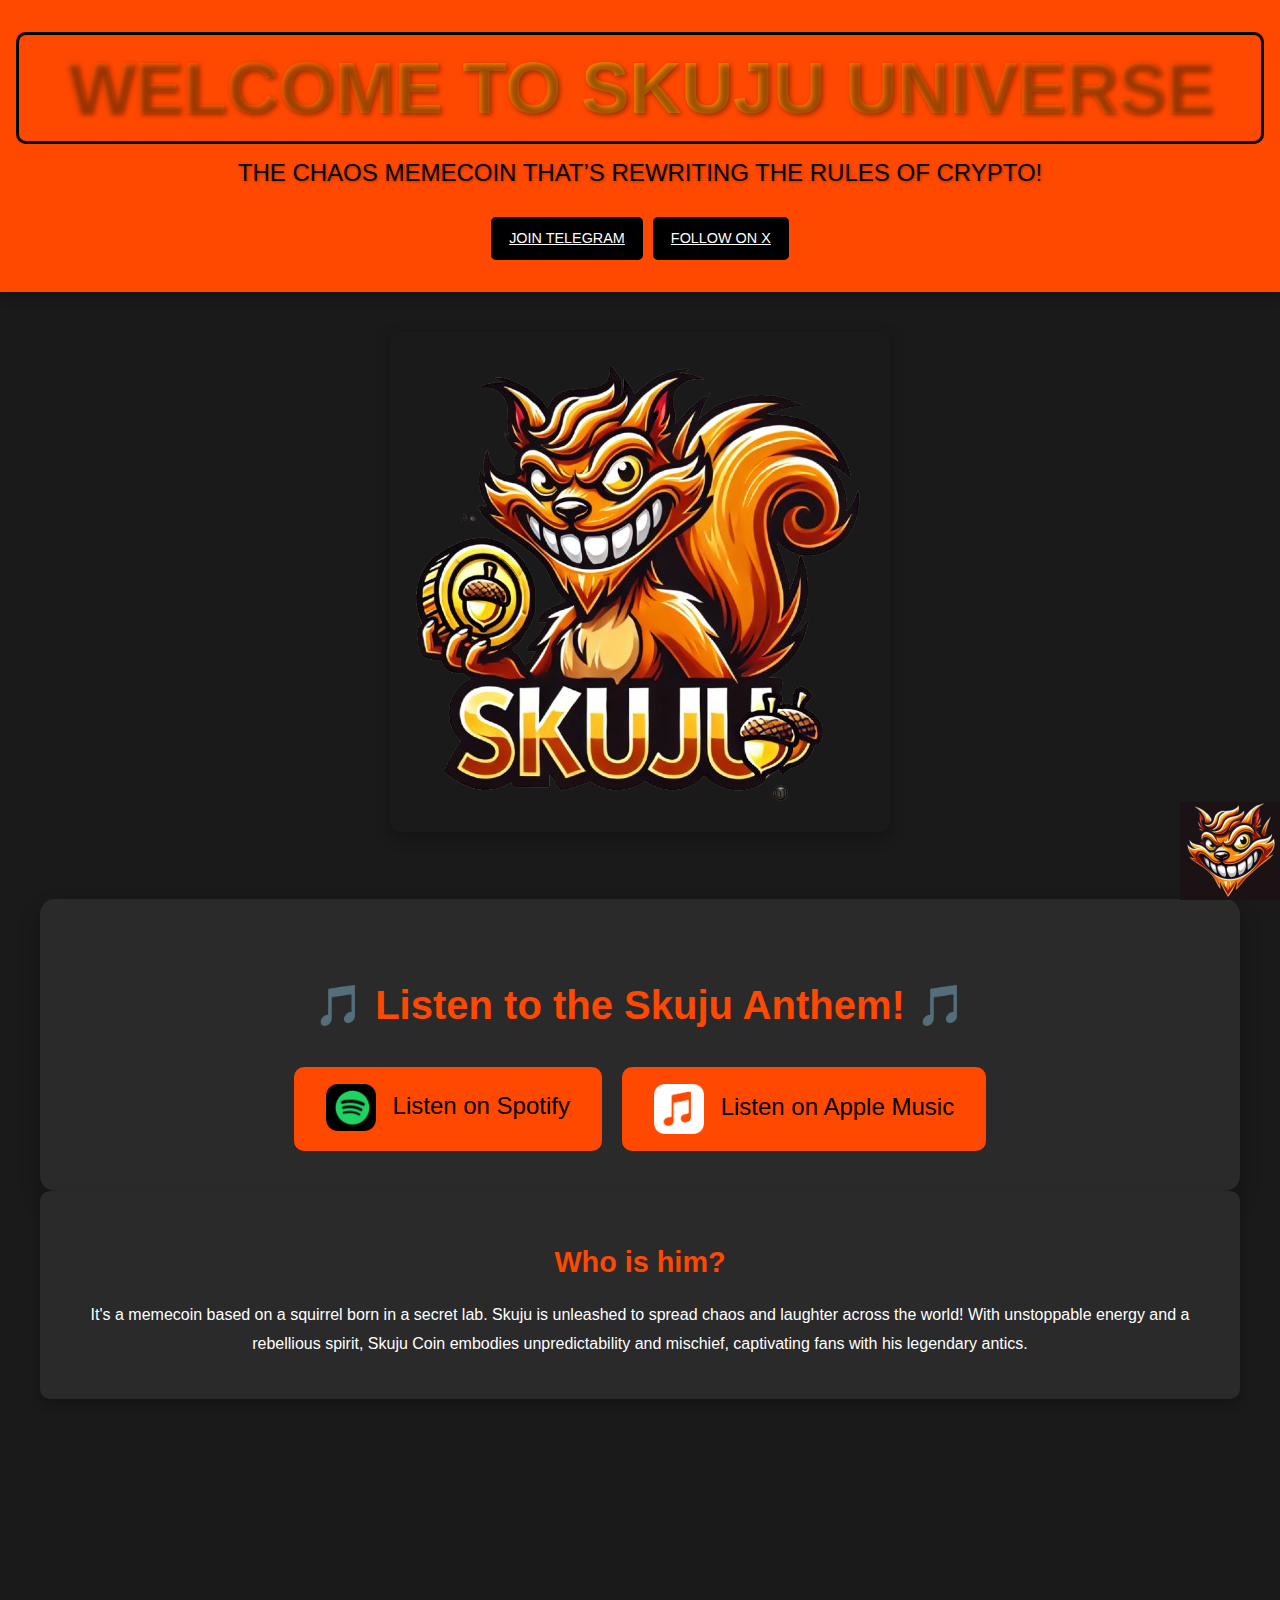
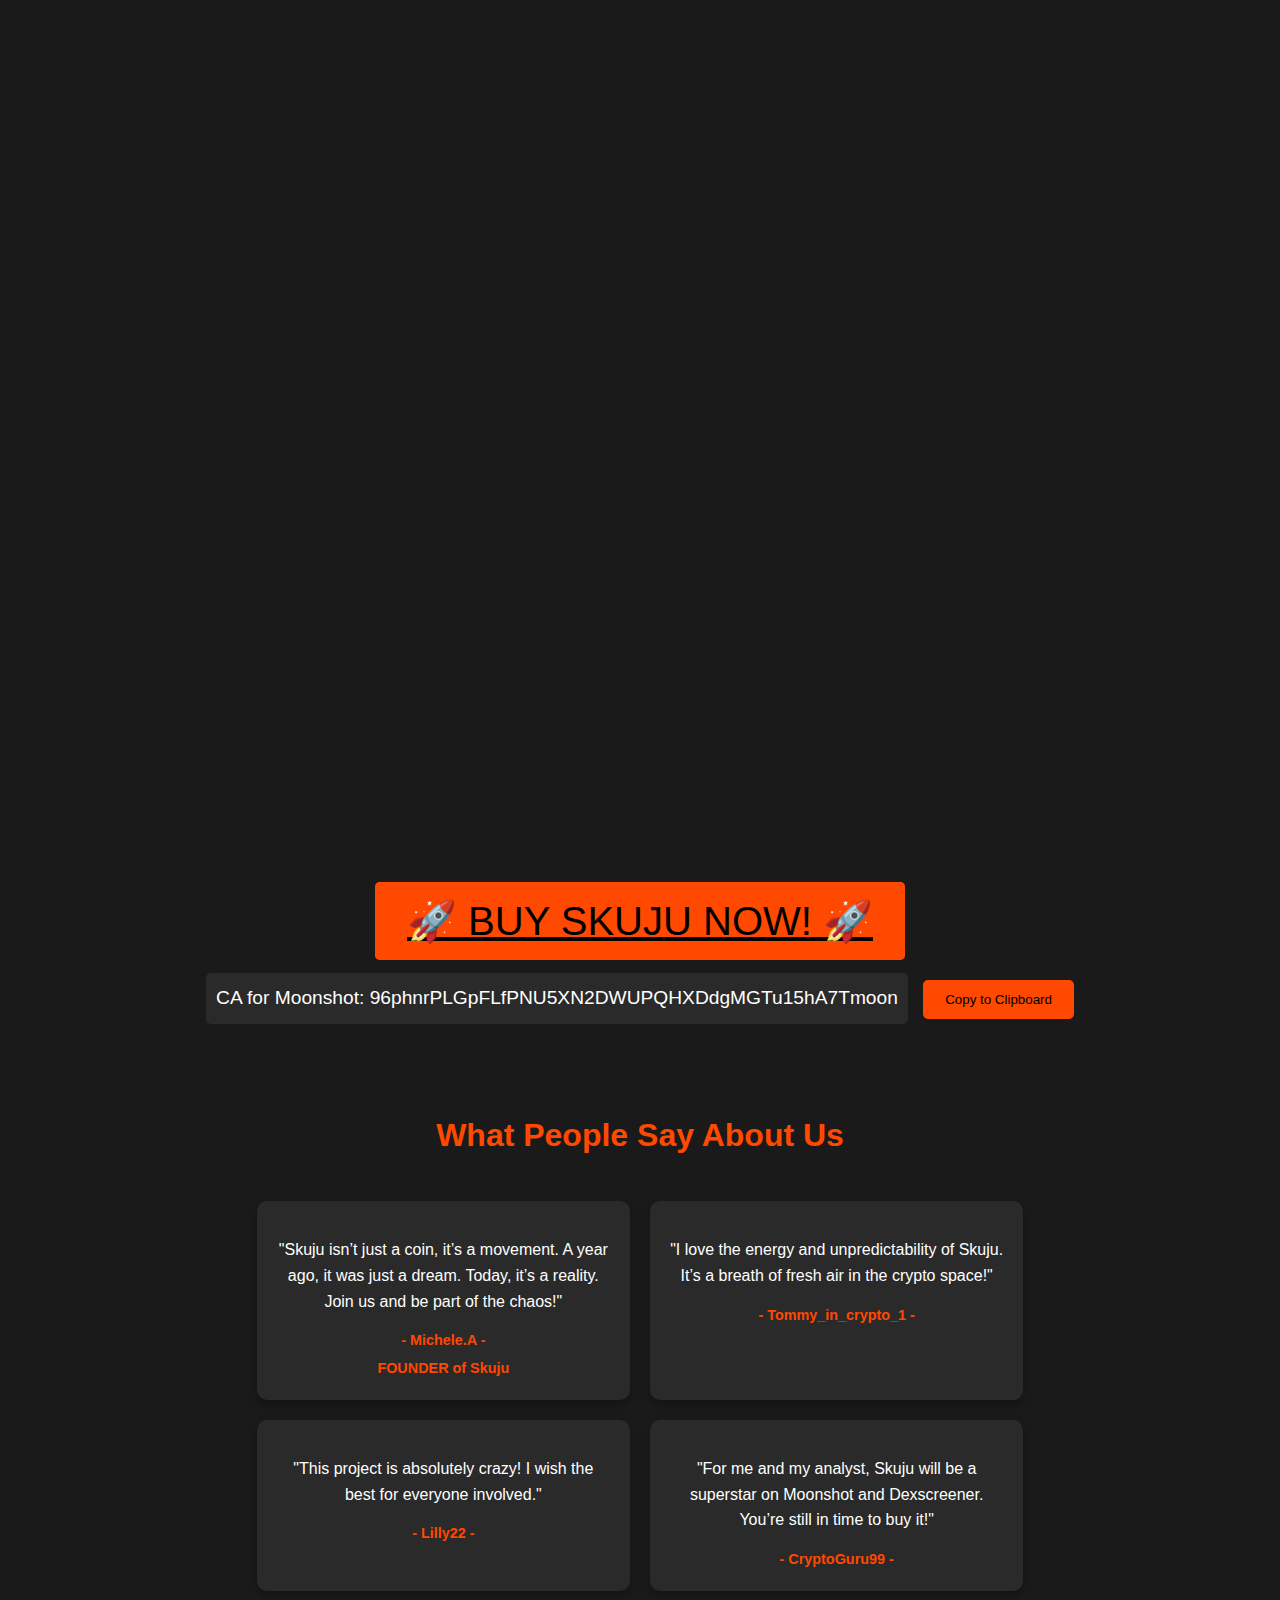
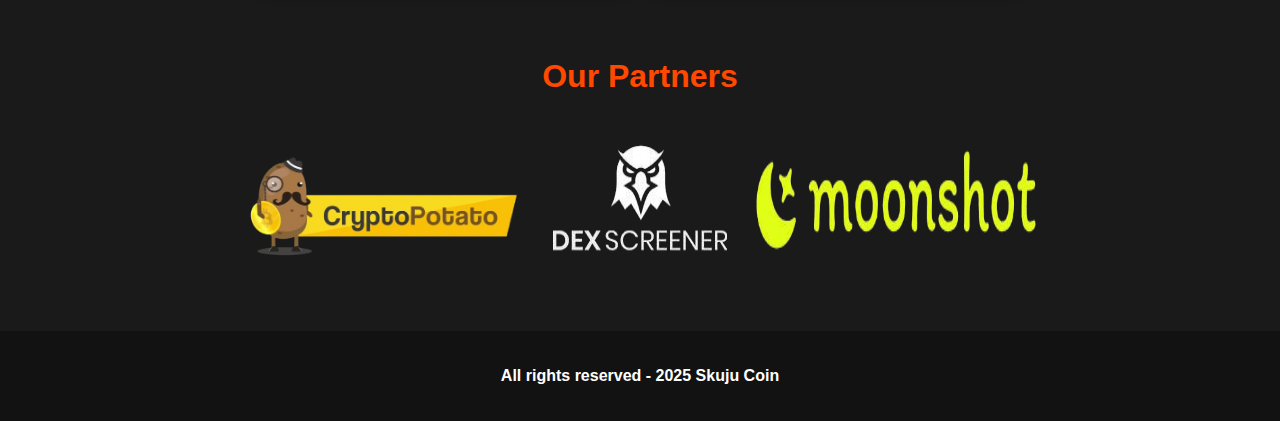
<file: index.html>
<!DOCTYPE html>
<html lang="it">
<head>
    <!-- Google tag (gtag.js) -->
    <script async src="https://www.googletagmanager.com/gtag/js?id=G-Y0MMESF0DZ"></script>
    <script>
        window.dataLayer = window.dataLayer || [];
        function gtag(){dataLayer.push(arguments);}
        gtag('js', new Date());
        gtag('config', 'G-Y0MMESF0DZ');
    </script>
    <meta charset="UTF-8">
    <meta name="viewport" content="width=device-width, initial-scale=1.0">

    <!-- Meta tag per la descrizione -->
    <meta name="description" content="Skuju Coin is the ultimate chaos memecoin, blending innovation, rebellion, and fun in the crypto world. Join the Skuju movement and unleash the chaos!">

    <!-- Meta tag per le parole chiave (opzionale, non più utilizzato da Google ma utile per altri motori) -->
    <meta name="keywords" content="Skuju Coin, memecoin, crypto, Moonshot, Dexscreener, chaos, innovation, community, blockchain, cryptocurrency">

    <!-- Meta tag per l'autore -->
    <meta name="author" content="skuju">

    <!-- Meta tag per i social media (Open Graph) -->
    <meta property="og:title" content="Skuju Coin - The Chaos Memecoin">
    <meta property="og:description" content="Skuju Coin is the ultimate chaos memecoin, blending innovation, rebellion, and fun in the crypto world. Join the Skuju movement and unleash the chaos!">
    <meta property="og:image" content="https://skuju.github.io/path/to/image.png">
    <meta property="og:url" content="https://skuju.github.io">

    <!-- Meta tag per Twitter (opzionale) -->
    <meta name="twitter:card" content="summary_large_image">
    <meta name="twitter:title" content="Skuju Coin - The Chaos Memecoin">
    <meta name="twitter:description" content="Skuju Coin is the ultimate chaos memecoin, blending innovation, rebellion, and fun in the crypto world. Join the Skuju movement and unleash the chaos!">
    <meta name="twitter:image" content="https://skuju.github.iopath/to/image.png">

    <!-- Dati strutturati (Schema Markup) -->
    <script type="application/ld+json">
    {
        "@context": "https://skuju.net",
        "@type": "Cryptocurrency",
        "name": "Skuju Coin",
        "description": "Skuju Coin is the ultimate chaos memecoin, blending innovation, rebellion, and fun in the crypto world.",
        "url": "https://skuju.github.io",
        "image": "https://skuju.github.io/path/to/image.png",
        "founder": {
            "@type": "Person",
            "name": "skuju"
        }
    }
    </script>

    <style>
        :root {
            --background: #1a1a1a;
            --text: #ffffff;
            --text-accent: #ff4800;
            --background-accent: #2a2a2a;
            --footer: #121212;
            --contrast: #ff4800;
            --black: #000000;
        }

        body {
            font-family: 'Roboto', sans-serif;
            font-size: 16px;
            line-height: 1.6;
            color: var(--text);
            background-color: var(--background);
            margin: 0;
            padding: 0;
        }

        header {
            background-color: var(--text-accent);
            padding: 2rem 1rem;
            text-align: center;
            box-shadow: 0 5px 10px rgba(0, 0, 0, 0.25);
            text-transform: uppercase;
        }

        header h1 {
            font-size: 4.5rem;
            font-family: 'Impact', sans-serif;
            background: linear-gradient(45deg, #ff4800, #ff8c00, #ff4800);
            -webkit-background-clip: text;
            -webkit-text-fill-color: transparent;
            text-shadow: 2px 2px 5px rgba(0, 0, 0, 0.4);
            animation: breathe 4s ease-in-out infinite, colorShift 5s infinite alternate;
            margin: 0;
            line-height: 1.2;
            border: 3px solid var(--black);
            padding: 10px 20px;
            border-radius: 10px;
        }

        @keyframes breathe {
            0%, 100% { transform: scale(1); }
            50% { transform: scale(1.06); }
        }

        @keyframes colorShift {
            0% { filter: hue-rotate(0deg); }
            100% { filter: hue-rotate(360deg); }
        }

        header .subtitle {
            font-size: 1.5rem;
            color: var(--black);
            margin-top: 10px;
            text-shadow: 1px 1px 3px rgba(0, 0, 0, 0.3);
            animation: fadeIn 2s ease-in-out;
        }

        @keyframes fadeIn {
            0% { opacity: 0; }
            100% { opacity: 1; }
        }

        .social-links {
            display: flex;
            justify-content: center;
            gap: 10px;
            margin-top: 1rem;
        }

        .social-links .button {
            padding: 8px 16px;
            font-size: 0.9rem;
            background-color: var(--black);
            color: var(--text);
            border-radius: 5px;
            text-transform: uppercase;
            transition: 0.3s;
            border: 2px solid var(--black);
        }

        .social-links .button:hover {
            background-color: var(--text-accent);
            color: var(--black);
            transform: scale(1.1) rotate(5deg);
            transition: all 0.3s ease;
        }

        main {
            max-width: 1200px;
            margin: 40px auto;
            padding: 0 20px;
        }

        .main-image {
            margin-bottom: 30px;
            text-align: center;
            opacity: 0;
            transform: translateY(20px);
            transition: opacity 1s ease-out, transform 1s ease-out;
        }

        .main-image.visible {
            opacity: 1;
            transform: translateY(0);
        }

        .main-image img {
            max-width: 60%;
            height: auto;
            border-radius: 10px;
            box-shadow: 0 5px 15px rgba(0, 0, 0, 0.3);
        }

        .box {
            padding: 20px;
            box-shadow: 0 5px 10px rgba(0, 0, 0, 0.25);
            background-color: var(--background-accent);
            margin-bottom: 30px;
            border-radius: 10px;
            opacity: 0;
            transform: translateY(20px);
            transition: opacity 1s ease-out, transform 1s ease-out;
        }

        .box.visible {
            opacity: 1;
            transform: translateY(0);
        }

        .box h3 {
            font-size: 1.8rem;
            margin-bottom: 15px;
            color: var(--text-accent);
            text-align: center;
        }

        .box p {
            font-size: 1rem;
            color: var(--text);
            margin-bottom: 20px;
            text-align: center;
            line-height: 1.8;
        }

        .store-box {
            padding: 30px;
            text-align: center;
            background-color: var(--background-accent);
            box-shadow: 0 5px 15px rgba(0, 0, 0, 0.3);
            border-radius: 10px;
            margin-bottom: 40px;
            opacity: 0;
            transform: translateY(20px);
            transition: opacity 1s ease-out, transform 1s ease-out;
        }

        .store-box.visible {
            opacity: 1;
            transform: translateY(0);
        }

        .store-box h3 {
            font-size: 1.8rem;
            margin-bottom: 15px;
            color: var(--text-accent);
        }

        .store-box p {
            font-size: 1.1rem;
            color: var(--text);
            margin-bottom: 30px;
            text-align: center;
            line-height: 1.8;
        }

        .store-box a {
            display: inline-block;
            background-color: var(--text-accent);
            color: var(--black);
            padding: 12px 24px;
            border-radius: 5px;
            text-decoration: none;
            font-size: 1.2rem;
            transition: 0.3s;
            border: 2px solid var(--text-accent);
        }

        .store-box a:hover {
            background-color: var(--black);
            color: var(--text-accent);
            transform: scale(1.05);
        }

        .center {
            text-align: center;
        }

        .button.buy-skuju {
            font-size: 2.5rem;
            margin-top: 40px;
            background-color: var(--text-accent);
            color: var(--black);
            padding: 15px 30px;
            border-radius: 5px;
            border: 2px solid var(--text-accent);
            transition: 0.3s;
        }

        .button.buy-skuju:hover {
            background-color: var(--black);
            color: var(--text-accent);
            transform: scale(1.05);
        }

        .contract-address {
            margin-top: 20px;
            text-align: center;
            font-size: 1.2rem;
            color: var(--text);
        }

        .contract-address .address {
            background-color: var(--background-accent);
            padding: 10px;
            border-radius: 5px;
            display: inline-block;
            margin-right: 10px;
        }

        .contract-address .copy-button {
            background-color: var(--text-accent);
            color: var(--black);
            padding: 10px 20px;
            border-radius: 5px;
            border: 2px solid var(--text-accent);
            cursor: pointer;
            transition: 0.3s;
        }

        .contract-address .copy-button:hover {
            background-color: var(--black);
            color: var(--text-accent);
            transform: scale(1.05);
        }

        .music-section {
            margin-top: 60px;
            text-align: center;
            padding: 40px 20px;
            background-color: var(--background-accent);
            border-radius: 15px;
            box-shadow: 0 10px 20px rgba(0, 0, 0, 0.3);
            opacity: 0;
            transform: translateY(20px);
            transition: opacity 1s ease-out, transform 1s ease-out;
        }

        .music-section.visible {
            opacity: 1;
            transform: translateY(0);
        }

        .music-section h2 {
            font-size: 2.5rem;
            color: var(--text-accent);
            margin-bottom: 30px;
        }

        .music-buttons {
            display: flex;
            justify-content: center;
            gap: 20px;
            flex-wrap: wrap;
        }

        .music-buttons a {
            display: inline-block;
            background-color: var(--text-accent);
            color: var(--black);
            padding: 15px 30px;
            border-radius: 10px;
            text-decoration: none;
            font-size: 1.5rem;
            transition: transform 0.3s ease, background-color 0.3s ease;
            border: 2px solid var(--text-accent);
        }

        .music-buttons a:hover {
            background-color: var(--black);
            color: var(--text-accent);
            transform: scale(1.1);
        }

        .music-buttons img {
            width: 50px;
            height: auto;
            margin-right: 10px;
            vertical-align: middle;
        }

        @keyframes fadeInUp {
            0% { opacity: 0; transform: translateY(20px); }
            100% { opacity: 1; transform: translateY(0); }
        }

        .music-section.visible {
            animation: fadeInUp 1s ease-out;
        }

        @media (max-width: 768px) {
            .contract-address .address {
                font-size: 1rem;
                display: block;
                margin-bottom: 10px;
            }

            .contract-address .copy-button {
                padding: 8px 16px;
                font-size: 0.9rem;
            }

            .button.buy-skuju {
                font-size: 1.5rem;
                padding: 10px 20px;
                margin-top: 20px;
            }
        }

        .testimonials {
            margin-top: 40px;
            text-align: center;
            padding: 20px;
        }

        .testimonials h2 {
            font-size: 2rem;
            color: var(--text-accent);
            margin-bottom: 40px;
        }

        .testimonial-grid {
            display: flex;
            flex-wrap: wrap;
            justify-content: center;
            gap: 20px;
            padding: 0 20px;
        }

        .testimonial-card {
            flex: 1 1 calc(33.333% - 40px);
            max-width: calc(33.333% - 40px);
            background-color: var(--background-accent);
            padding: 20px;
            border-radius: 10px;
            box-shadow: 0 5px 10px rgba(0, 0, 0, 0.25);
            transition: transform 0.3s ease, box-shadow 0.3s ease;
        }

        .testimonial-card:hover {
            transform: translateY(-10px);
            box-shadow: 0 10px 20px rgba(0, 0, 0, 0.4);
        }

        .testimonial-card p {
            font-size: 1rem;
            color: var(--text);
            line-height: 1.6;
            margin-bottom: 15px;
        }

        .testimonial-author {
            font-size: 0.9rem;
            color: var(--text-accent);
            font-weight: bold;
        }

        .testimonial-author span {
            display: block;
            margin-top: 5px;
        }

        @media (max-width: 768px) {
            .testimonial-card {
                flex: 1 1 calc(50% - 20px);
                max-width: calc(50% - 20px);
            }
        }

        @media (max-width: 480px) {
            .testimonial-card {
                flex: 1 1 100%;
                max-width: 100%;
            }
        }

        .partners {
            margin-top: 40px;
            text-align: center;
        }

        .partners h2 {
            font-size: 2rem;
            color: var(--text-accent);
            margin-bottom: 20px;
        }

        .partner-images {
            display: flex;
            justify-content: center;
            gap: 20px;
            flex-wrap: wrap;
        }

        .partner-images img {
            max-width: 300px;
            height: auto;
            border-radius: 10px;
            transition: transform 0.3s ease;
        }

        .partner-images img:hover {
            transform: scale(1.1);
        }

        footer {
            background-color: var(--footer);
            color: var(--text);
            text-align: center;
            padding: 2rem 1rem;
            margin-top: 40px;
        }

        footer h4 {
            font-size: 1rem;
            margin: 0;
        }

        #back-to-top.visible {
            opacity: 1;
            visibility: visible;
        }

        .loading-spinner {
            border: 4px solid var(--text-accent);
            border-top: 4px solid var(--black);
            border-radius: 50%;
            width: 40px;
            height: 40px;
            animation: spin 1s linear infinite;
            margin: 20px auto;
        }

        @keyframes spin {
            0% { transform: rotate(0deg); }
            100% { transform: rotate(360deg); }
        }

        .skuju-footer img {
            position: fixed;
            bottom: 0;
            right: 0;
            width: 100px;
            height: auto;
            animation: peek 2s infinite;
        }

        @keyframes peek {
            0%, 100% { transform: translateY(0); }
            50% { transform: translateY(-20px); }
        }
    </style>
</head>
<body>
    <header>
        <h1>Welcome to Skuju Universe</h1>
        <p class="subtitle">The Chaos Memecoin that’s Rewriting the Rules of Crypto!</p>
        <div class="social-links">
            <a href="https://t.me/skuju_official" target="_blank" class="button">Join Telegram</a>
            <a href="https://x.com/tech_coder_" target="_blank" class="button">Follow on X</a>
        </div>
    </header>
    <main>
        <div class="main-image">
            <img src="no_sfondo.png" alt="Skuju the Squirrel">
        </div>

        <!-- Sezione per la canzone -->
        <div class="music-section">
            <h2>🎵 Listen to the Skuju Anthem! 🎵</h2>
            <div class="music-buttons">
                <a href="https://open.spotify.com/track/6FEtfDcwAerpvG5ILZkPYg?si=86337f40a1ec4b22" target="_blank">
                    <img src="logo_spotify.png" alt="Spotify Logo"> Listen on Spotify
                </a>
                <a href="https://music.apple.com/it/album/skuju/1798608958?i=1798608960" target="_blank">
                    <img src="logo_applemusic.png" alt="Apple Music Logo"> Listen on Apple Music
                </a>
            </div>
        </div>

        <div class="box">
            <h3>Who is him?</h3>
            <p>It's a memecoin based on a squirrel born in a secret lab. Skuju is unleashed to spread chaos and laughter across the world! With unstoppable energy and a rebellious spirit, Skuju Coin embodies unpredictability and mischief, captivating fans with his legendary antics.</p>
        </div>
        <div class="box">
            <h3>The mission of Skuju</h3>
            <p>With a singular mission <span>unleashing mayhem</span>, Skuju’s electrifying energy is rewriting the rules of fun and unpredictability. His memecoin embodies this untamed spirit, standing as a bold symbol of rebellion and innovation in the crypto world.</p>
        </div>
        <div class="box">
            <h3>Why join Skuju?</h3>
            <p>Because life’s more fun when you’re making chaos! By joining Skuju, you’re diving into a world of unstoppable energy, laughter, and unpredictability. Together, we’ll shake up the crypto world, rewrite the rules, and cause as much mayhem as possible <span>Skuju style!</span></p>
        </div>
        <div class="box">
            <h3>Why is Skuju different?</h3>
            <p>Skuju isn’t just another memecoin. It’s a movement fueled by chaos, creativity, and community. Unlike other projects, Skuju thrives on unpredictability and fun, creating a unique space where innovation meets rebellion. Join us and be part of something truly extraordinary!</p>
        </div>
        <div class="store-box">
            <h3>Skuju T-Shirt – Unleash the Chaos!</h3>
            <p>Rock the wild side! This tee isn’t just clothing – it’s a rebellion. Designed for those who love chaos, laughter, and breaking all the rules. Get ready to turn heads and cause some serious mayhem. <span>Skuju style, baby!</span></p>
            <a href="https://skuju.github.io/skuju_clothes.github.io/" target="_blank">Visit Store</a>
        </div>
        <div class="center" style="margin-top: 20px;">
            <a href="https://dexscreener.com/solana/96phnrplgpflfpnu5xn2dwupqhxddgmgtu15ha7tmoon" target="_blank" class="button buy-skuju">🚀 BUY SKUJU NOW! 🚀</a>
        </div>
        <div class="contract-address">
            <span class="address">CA for Moonshot: 96phnrPLGpFLfPNU5XN2DWUPQHXDdgMGTu15hA7Tmoon</span>
            <button class="copy-button" onclick="copyToClipboard('96phnrPLGpFLfPNU5XN2DWUPQHXDdgMGTu15hA7Tmoon')">Copy to Clipboard</button>
        </div>
        <div class="testimonials">
            <h2>What People Say About Us</h2>
            <div class="testimonial-grid">
                <div class="testimonial-card">
                    <p>"Skuju isn’t just a coin, it’s a movement. A year ago, it was just a dream. Today, it’s a reality. Join us and be part of the chaos!"</p>
                    <div class="testimonial-author">
                        <span>- Michele.A -</span>
                        <span>FOUNDER of Skuju</span>
                    </div>
                </div>
                <div class="testimonial-card">
                    <p>"I love the energy and unpredictability of Skuju. It’s a breath of fresh air in the crypto space!"</p>
                    <div class="testimonial-author">
                        <span>- Tommy_in_crypto_1 -</span>
                    </div>
                </div>
                <div class="testimonial-card">
                    <p>"This project is absolutely crazy! I wish the best for everyone involved."</p>
                    <div class="testimonial-author">
                        <span>- Lilly22 -</span>
                    </div>
                </div>
                <div class="testimonial-card">
                    <p>"For me and my analyst, Skuju will be a superstar on Moonshot and Dexscreener. You’re still in time to buy it!"</p>
                    <div class="testimonial-author">
                        <span>- CryptoGuru99 -</span>
                    </div>
                </div>
            </div>
        </div>
        <div class="partners">
            <h2>Our Partners</h2>
            <div class="partner-images">
                <img src="crypt_potato-removebg-preview.png" alt="Partner 1">
                <img src="dexscrenner_logo-removebg-preview.png" alt="Partner 2">
                <img src="moonshot_logo-removebg-preview.png" alt="Partner 3">
            </div>
        </div>
    </main>
    <footer>
        <h4>All rights reserved - 2025 Skuju Coin </h4>
        <div class="skuju-footer">
            <img src="skuju_face.png" alt="Skuju peeking">
        </div>
    </footer>

    <script>
        // Animazioni al caricamento della pagina
        document.addEventListener("DOMContentLoaded", function () {
            const elements = document.querySelectorAll(".main-image, .box, .store-box, .testimonial-card, .partner-images img, .music-section");
            elements.forEach((el, index) => {
                setTimeout(() => {
                    el.classList.add("visible");
                }, 300 * index);
            });
        });
        document.querySelectorAll('a[href^="#"]').forEach(anchor => {
            anchor.addEventListener("click", function (e) {
                e.preventDefault();
                document.querySelector(this.getAttribute("href")).scrollIntoView({
                    behavior: "smooth"
                });
            });
        });


        // Scroll fluido per i link interni
        document.querySelectorAll('a[href^="#"]').forEach(anchor => {
            anchor.addEventListener("click", function (e) {
                e.preventDefault();
                document.querySelector(this.getAttribute("href")).scrollIntoView({
                    behavior: "smooth"
                });
            });
        });

        // Funzione per copiare il contract address negli appunti
        function copyToClipboard(text) {
            navigator.clipboard.writeText(text).then(function() {
                alert('Contract address copied to clipboard!');
            }, function(err) {
                console.error('Failed to copy text: ', err);
            });
        }

        // Effetti sonori
        document.querySelector('.button.buy-skuju').addEventListener('click', () => {
            new Audio('coin.mp3').play();
        });

        document.querySelector('.main-image img').addEventListener('mouseover', () => {
            new Audio('laugh.mp3').play();
        });
          // Effetti sonori
          document.querySelector('.button.buy-skuju').addEventListener('click', () => {
            new Audio('coin.mp3').play();
        });

        document.querySelector('.main-image img').addEventListener('mouseover', () => {
            new Audio('laugh.mp3').play();
        });
    </script>
</body>
</html>
</file>
